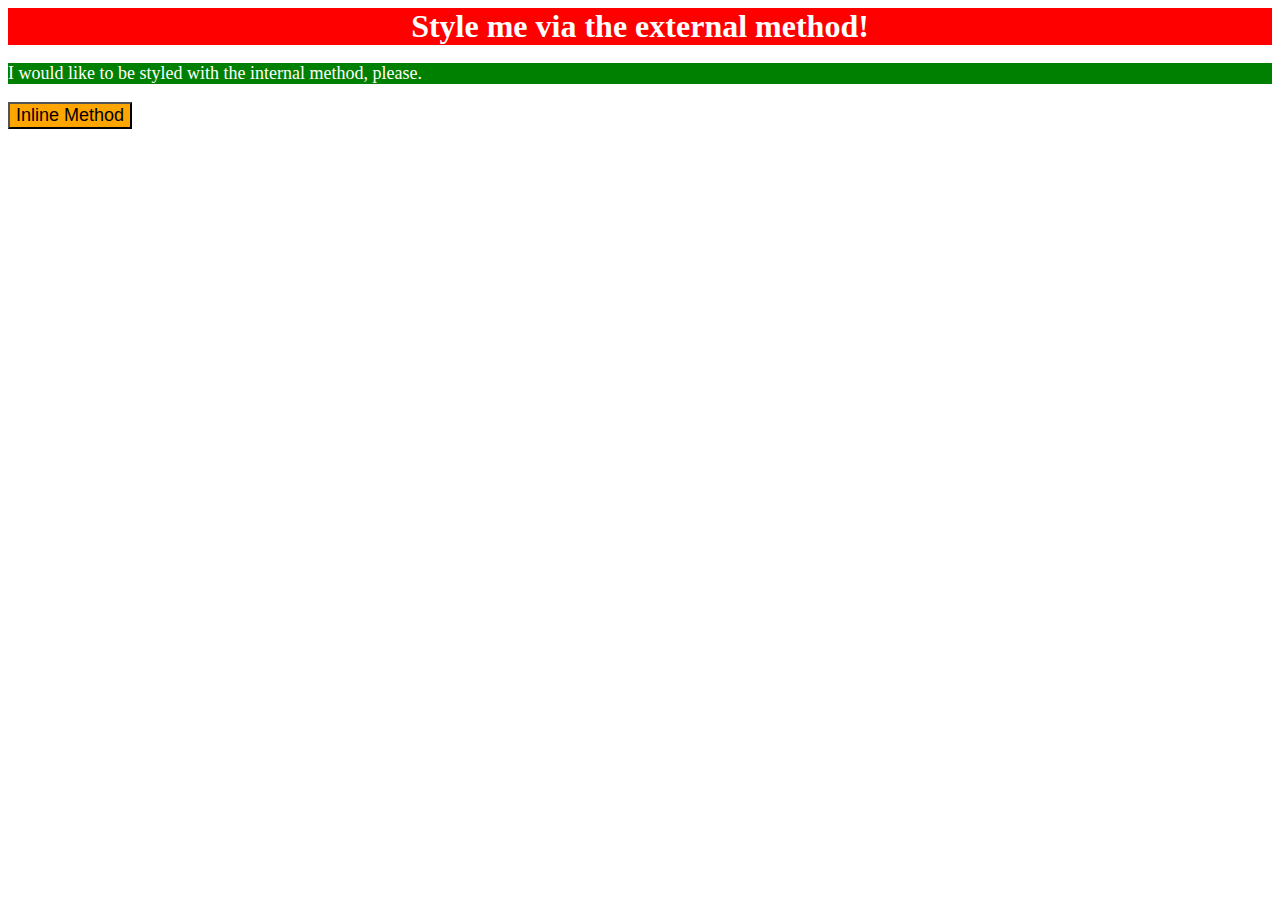
<file: css01/index.html>
<!DOCTYPE html>
<html lang="en">
 <head>
    <meta charset="UTF-8" />
    <meta name="viewport" content="width=device-width, initial-scale=1.0" />
    <title>Recipe Card</title>
    <link rel="stylesheet" href="style.css" />
 </head>

 <body>
 <div>
   Style me via the external method!
 </div>  
 <p>
   I would like to be styled with the internal method, please.
 </p>
 <button>
      Inline Method
 </button>
 </body>
</html>
</file>
<file: css01/style.css>
div{
  background-color: red;
  color: white;
  font-size: 32px ;
  text-align: center;
  font-weight: bold;
}
p{
  background-color: green;
  color: white;
  font-size: 18px;
}
button{
  background-color: orange;
  font-size: 18px;
}
</file>
